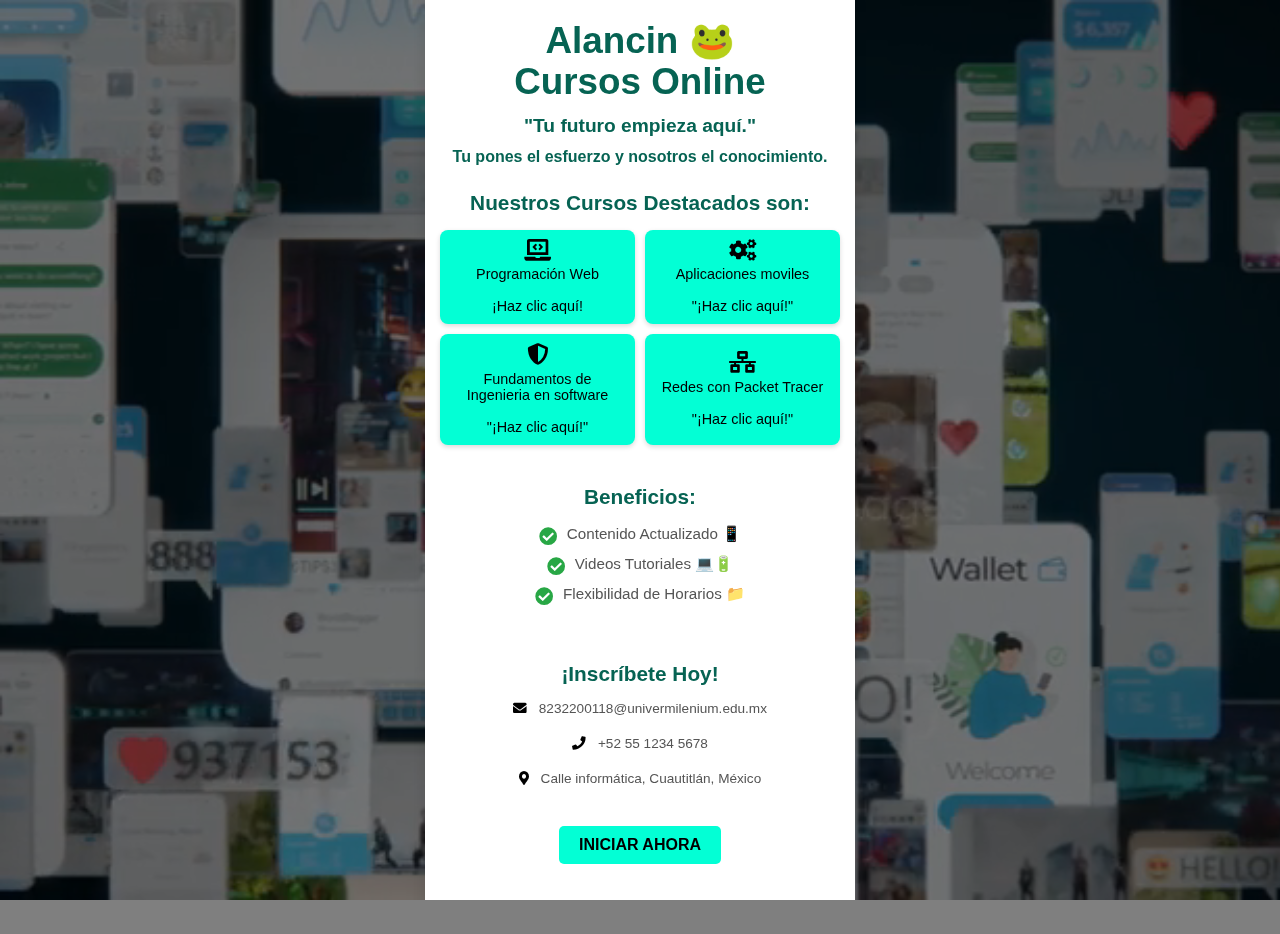
<file: index.html>
<!DOCTYPE html>
<html lang="es">
<head>
    <meta charset="UTF-8">
    <meta name="viewport" content="width=device-width, initial-scale=1.0">
    <title>Alancin Cursos Online - Tu Futuro Digital</title>
    <link rel="stylesheet" href="estilos.css">
    <link rel="stylesheet" href="https://cdnjs.cloudflare.com/ajax/libs/font-awesome/5.15.4/css/all.min.css">
</head>
<body>

    <video loop muted autoplay playsinline class="video-background"> 
        <source src="fondo.mp4" type="video/mp4">
    </video>

    <div class="flyer-container">
        <div class="flyer-content">
            <h1 class="company-name">Alancin 🐸<br> Cursos </span>Online</h1>
            <h1 class="slogan">"Tu futuro empieza aquí."</h1>
            <h1 class="tagline">Tu pones el esfuerzo y nosotros el conocimiento.</h1>

            <div class="section courses-section" id="cursos">
                <h2>Nuestros Cursos Destacados son: </h2>
                <div class="grid-cursos-botones">
                    <a href="https://youtube.com/playlist?list=PLp8v-63WRUwW882bg0GE1PEJ2weZ2adB7&si=4ObG22UmQsIVCvY1" target="_blank" class="curso-boton">
                        <i class="fas fa-laptop-code curso-icon"></i>
                        <span>Programación Web <br><br> ¡Haz clic aquí!</span>
                    </a>
                    <a href="https://youtu.be/dMdgAv-vdz0?si=ADU0KbhrchAupoDA" target="_blank" class="curso-boton">
                        <i class="fas fa-cogs curso-icon"></i>
                        <span>Aplicaciones moviles <br><br>"¡Haz clic aquí!"</span>
                    </a>
                    <a href="https://youtu.be/7e8fC4ETKjs?si=LE2KLETXD7Lu4a0T" target="_blank" class="curso-boton">
                        <i class="fas fa-shield-alt curso-icon"></i>
                        <span>Fundamentos de Ingenieria en software <br><br> "¡Haz clic aquí!"</span>
                    </a>
                    <a href="https://youtube.com/playlist?list=PLp8v-63WRUwUIG5yr9tF8NpXxPdYFieg7&si=SUQRw-0el0RZ8Aq9" target="_blank" class="curso-boton">
                        <i class="fas fa-network-wired curso-icon"></i>
                        <span>Redes con Packet Tracer <br><br>"¡Haz clic aquí!"</span>
                    </a>
                </div>
            </div>

            <div class="section benefits-section">
                <h2>Beneficios:</h2>
                <ul>
                    <li><i class="fas fa-check-circle benefit-icon"></i> Contenido Actualizado 📱</li>
                    <li><i class="fas fa-check-circle benefit-icon"></i> Videos Tutoriales 💻🔋</li>
                    <li><i class="fas fa-check-circle benefit-icon"></i> Flexibilidad de Horarios 📁</li>
                </ul>
            </div>

            <div class="section contact-section" id="contacto">
                <h2>¡Inscríbete Hoy!</h2>
                <p><i class="fas fa-envelope contact-icon"></i> 8232200118@univermilenium.edu.mx</p>
                <p><i class="fas fa-phone contact-icon"></i> +52 55 1234 5678</p>
                <p><i class="fas fa-map-marker-alt contact-icon"></i> Calle informática, Cuautitlán, México</p>
                <a href="https://www.youtube.com/@Alan_navanni" class="contact-button">INICIAR AHORA</a>
            </div>
        </div>
    </div>
</body>
</html>
</file>
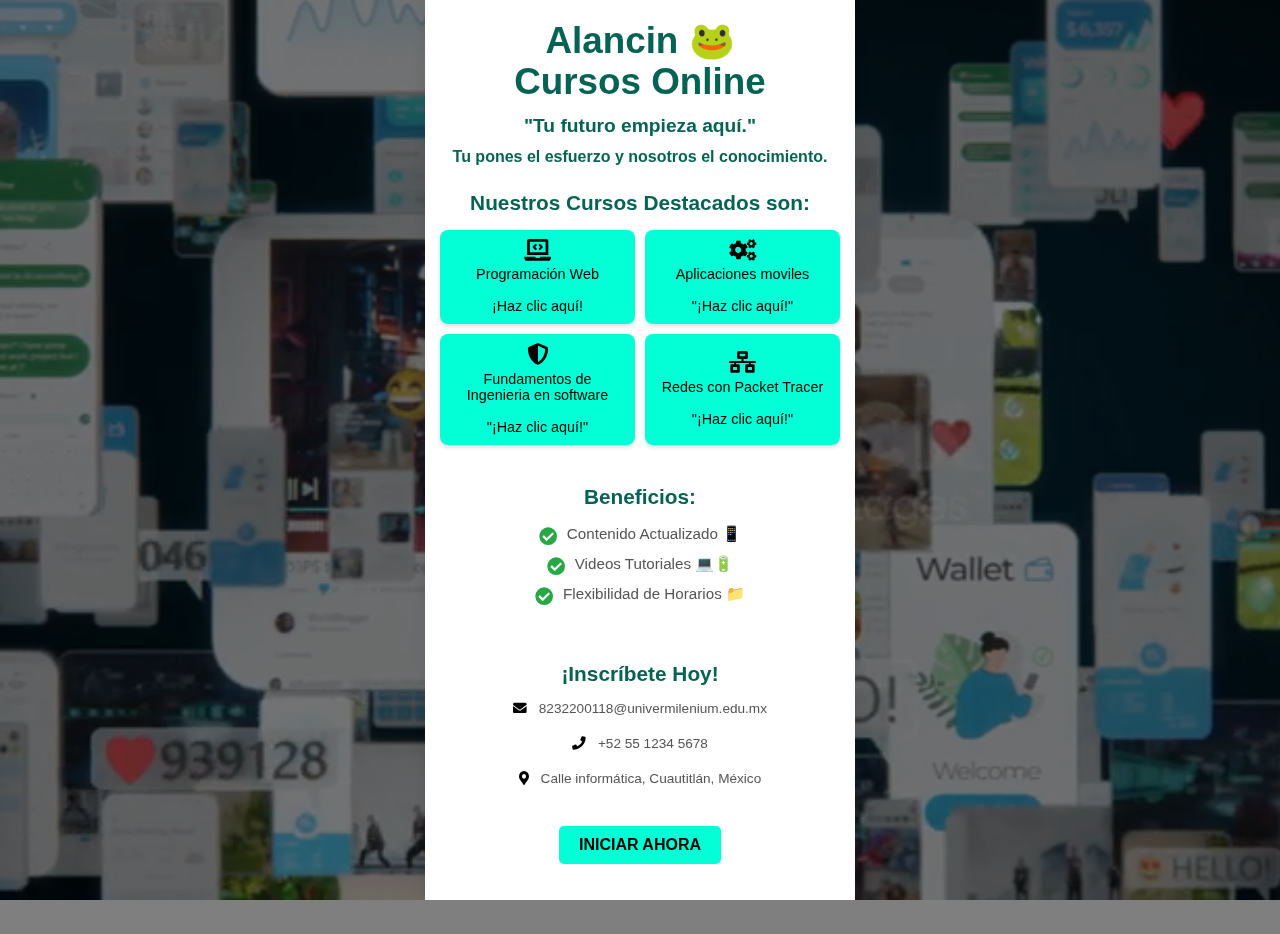
<file: publicidad.html>
<!DOCTYPE html>
<html lang="es">
<head>
    <meta charset="UTF-8">
    <meta name="viewport" content="width=device-width, initial-scale=1.0">
    <title>Alancin Cursos Online - Tu Futuro Digital</title>
    <link rel="stylesheet" href="estilos.css">
    <link rel="stylesheet" href="https://cdnjs.cloudflare.com/ajax/libs/font-awesome/5.15.4/css/all.min.css">
</head>
<body>

    <video loop muted autoplay playsinline class="video-background"> 
        <source src="fondo.mp4" type="video/mp4">
    </video>

    <div class="flyer-container">
        <div class="flyer-content">
            <h1 class="company-name">Alancin 🐸<br> Cursos </span>Online</h1>
            <h1 class="slogan">"Tu futuro empieza aquí."</h1>
            <h1 class="tagline">Tu pones el esfuerzo y nosotros el conocimiento.</h1>

            <div class="section courses-section" id="cursos">
                <h2>Nuestros Cursos Destacados son: </h2>
                <div class="grid-cursos-botones">
                    <a href="https://youtube.com/playlist?list=PLp8v-63WRUwW882bg0GE1PEJ2weZ2adB7&si=4ObG22UmQsIVCvY1" target="_blank" class="curso-boton">
                        <i class="fas fa-laptop-code curso-icon"></i>
                        <span>Programación Web <br><br> ¡Haz clic aquí!</span>
                    </a>
                    <a href="https://youtu.be/dMdgAv-vdz0?si=ADU0KbhrchAupoDA" target="_blank" class="curso-boton">
                        <i class="fas fa-cogs curso-icon"></i>
                        <span>Aplicaciones moviles <br><br>"¡Haz clic aquí!"</span>
                    </a>
                    <a href="https://youtu.be/7e8fC4ETKjs?si=LE2KLETXD7Lu4a0T" target="_blank" class="curso-boton">
                        <i class="fas fa-shield-alt curso-icon"></i>
                        <span>Fundamentos de Ingenieria en software <br><br> "¡Haz clic aquí!"</span>
                    </a>
                    <a href="https://youtube.com/playlist?list=PLp8v-63WRUwUIG5yr9tF8NpXxPdYFieg7&si=SUQRw-0el0RZ8Aq9" target="_blank" class="curso-boton">
                        <i class="fas fa-network-wired curso-icon"></i>
                        <span>Redes con Packet Tracer <br><br>"¡Haz clic aquí!"</span>
                    </a>
                </div>
            </div>

            <div class="section benefits-section">
                <h2>Beneficios:</h2>
                <ul>
                    <li><i class="fas fa-check-circle benefit-icon"></i> Contenido Actualizado 📱</li>
                    <li><i class="fas fa-check-circle benefit-icon"></i> Videos Tutoriales 💻🔋</li>
                    <li><i class="fas fa-check-circle benefit-icon"></i> Flexibilidad de Horarios 📁</li>
                </ul>
            </div>

            <div class="section contact-section" id="contacto">
                <h2>¡Inscríbete Hoy!</h2>
                <p><i class="fas fa-envelope contact-icon"></i> 8232200118@univermilenium.edu.mx</p>
                <p><i class="fas fa-phone contact-icon"></i> +52 55 1234 5678</p>
                <p><i class="fas fa-map-marker-alt contact-icon"></i> Calle informática, Cuautitlán, México</p>
                <a href="https://www.youtube.com/@Alan_navanni" class="contact-button">INICIAR AHORA</a>
            </div>
        </div>
    </div>
</body>
</html>
</file>
<file: estilos.css>
html, body {
    margin: 0;
    padding: 0;
    width: 100%;
    height: 100%;
    overflow: hidden; 
        background-color: rgba(0, 0, 0, 0.5); 
}

body {
    font-family: 'Poppins', sans-serif;
    display: flex;
    justify-content: center; 
    align-items: center; 
    min-height: 100vh;
    position: relative; 
}


.video-background {
    position: fixed; 
    top: 0;
    left: 0;
    min-width: 100%;
    min-height: 100%;
    width: auto;
    height: auto;
    z-index: -1; 
    background-size: cover;
    background-position: center center;
    object-fit: cover; 
}

.flyer-container {
    width: 400px; 
    background-color: white;
    border-radius: 12px;
    box-shadow: 0 8px 16px rgba(0, 0, 0, 0.1);
    padding: 15px;
    text-align: center;
    position: relative; 
    z-index: 1; 
    overflow: hidden;
    margin: 15px;
}

.flyer-content {
    position: relative;
    z-index: 2; /
}


.frog-top-left {
    top: -25px;
    left: -25px;
    transform: rotate(-20deg);
}

.frog-bottom-right {
    bottom: -25px;
    right: -25px;
    transform: rotate(20deg);
}

.company-name {
    font-size: 2.3em;
    font-weight: 700;
    color: #066353;
    line-height: 1.1;
    margin-bottom: 5px; 
}


.slogan {
    font-size: 1.2em;
    font-weight: 600;
    color: #066353;
    margin-bottom: 10px; 
}

.tagline {
    font-size: 1em;
    color: #066353;
    margin-bottom: 25px; 
}

.section {
    margin-bottom: 25px; 
    padding-top: 15px;
    padding-bottom: 15px;
    border-top: 1px solid #eee;
}

.benefits-section {
    margin-top: 0px; 
    border-top: none; 
    padding-top: 0px; 
}

.section:first-of-type {
    border-top: none;
    padding-top: 0;
}

.section h2 {
    font-size: 1.3em;
    color: #066353;
    margin-bottom: 15px; 
}

.grid-cursos-botones {
    display: grid;
    grid-template-columns: 1fr 1fr;
    gap: 10px;
}

.curso-boton {
    display: flex;
    flex-direction: column;
    align-items: center;
    justify-content: center;
    background-color: #03ffd5;
    color: #000000;
    border: none;
    border-radius: 8px;
    padding: 10px;
    text-align: center;
    text-decoration: none;
    font-size: 0.9em;
    cursor: pointer;
    transition: background-color 0.3s ease, transform 0.2s ease; 
    box-shadow: 0 2px 5px rgba(0, 0, 0, 0.15);
}

.curso-boton:hover {
    background-color: #000000;
    transform: translateY(-2px); 
    color: #03ffd5;
}

.curso-boton span {
    margin-top: 5px;
}

.curso-icon {
    font-size: 1.5em;
    margin-bottom: 0;
}

.benefits-section ul {
    list-style: none;
    padding: 0;
    text-align: center; 
}

.benefits-section li {
    font-size: 0.95em; 
    color: #555;
    margin-bottom: 10px; 
    display: flex;
    justify-content: center; 
    align-items: flex-start; 
}

.benefit-icon {
    color: #28a745;
    margin-right: 10px; 
    font-size: 1.2em; 
    flex-shrink: 0; 
    padding-top: 2px; 
}
.contact-section {
    margin-top: 0px; 
    border-top: none;
    padding-top: 0px; 
}

.contact-section p {
    font-size: 0.85em;
    color: #555;
    margin-bottom: 20px; 
    align-items: center;
    justify-content: center;
}

.contact-section a {
    color: #000000;
    text-decoration: none;
}

.contact-section a:hover {
    text-decoration: underline;
}

.contact-icon {
    color: #000000;
    margin-right: 8px; 
    font-size: 1.0em;
}

.contact-button {
    display: inline-block;
    background-color: #03ffd5; 
    color: rgb(0, 0, 0);
    padding: 10px 20px;
    border-radius: 5px;
    text-decoration: none;
    font-weight: bold;
    margin-top: 20px; 
    transition: background-color 0.3s ease;
}

.contact-button:hover {
    background-color: #000000; 
    color: #03ffd5;
}
</file>
